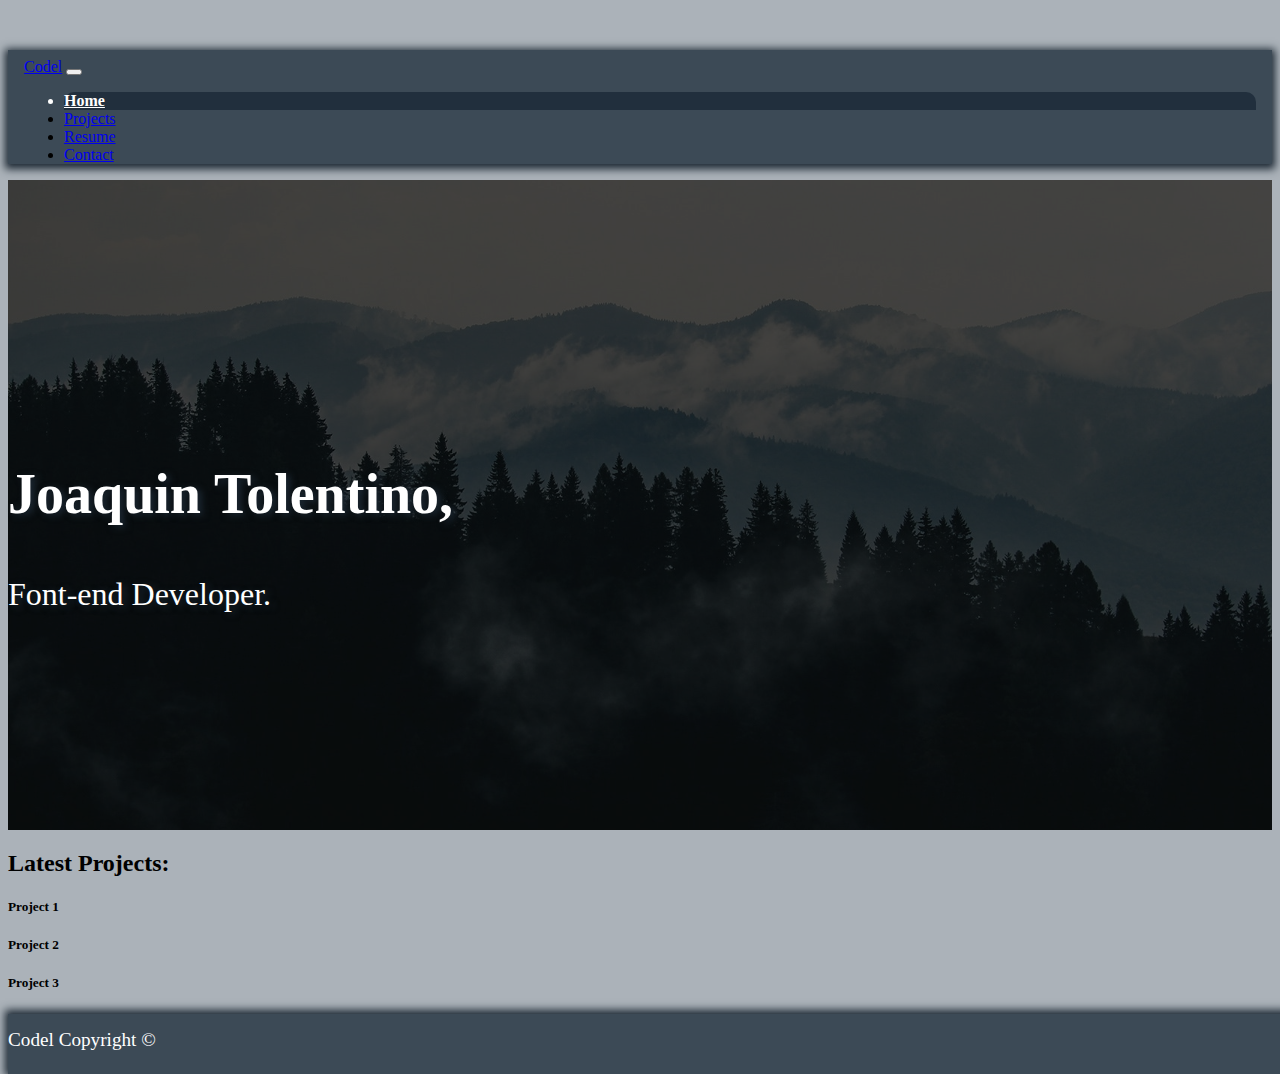
<file: src/index.html>
<!DOCTYPE html>
<html>
  <head>
    <meta charset="utf-8" />
    <meta http-equiv="X-UA-Compatible" content="IE=edge" />
    <title>Home | Joaquin Tolentino</title>
    <meta name="viewport" content="width=device-width, initial-scale=1" />

    <!-- Styles -->
    <link
      rel="stylesheet"
      href="https://stackpath.bootstrapcdn.com/bootstrap/4.2.1/css/bootstrap.min.css"
      integrity="sha384-GJzZqFGwb1QTTN6wy59ffF1BuGJpLSa9DkKMp0DgiMDm4iYMj70gZWKYbI706tWS"
      crossorigin="anonymous"
    />
    <link rel="stylesheet" href="./css/style.css" />
  </head>
  <body>
    <!-- NAVBAR -->
    <nav class="navbar navbar-expand-md navbar-dark fixed-top">
      <div class="container">
        <a href="#" class="navbar-brand">Codel</a>
        <button
          class="navbar-toggler"
          type="button"
          data-toggle="collapse"
          data-target="#navbarCollapse"
        >
          <span class="navbar-toggler-icon"></span>
        </button>

        <div class="collapse navbar-collapse my-lg-0" id="navbarCollapse">
          <ul class="navbar-nav ml-auto px-4">
            <li class="nav-item mx-xl-2 px-2 text-center nav-active">
              <a href="./index.html" class="nav-link">Home</a>
            </li>
            <li class="nav-item mx-xl-2 px-2 text-center">
              <a href="./projects.html" class="nav-link">Projects</a>
            </li>
            <li class="nav-item mx-xl-2 px-2 text-center">
              <a href="./resume.html" class="nav-link">Resume</a>
            </li>
            <li class="nav-item mx-xl-2 px-2 text-center">
              <a href="./contact.html" class="nav-link">Contact</a>
            </li>
          </ul>
        </div>
      </div>
    </nav>

    <!-- HEADER SECTION -->
    <section id="header-section">
      <div class="dark-overlay">
        <div class="home-inner">
          <div class="container">
            <div class="row">
              <div class="col">
                <p>Joaquin Tolentino,</p>
                <p>Font-end Developer.</p>
              </div>
            </div>
          </div>
        </div>
      </div>
    </section>

    <!-- SHOWCASE SECTION -->
    <section id="showcase-section">
      <div class="container">
        <h2 class="pt-4">Latest Projects:</h2>
        <div class="row py-3 d-flex flex-column flex-lg-row justify-content-around m-auto">
          <div class="card align-self-center my-2">
            <div class="card-body">
              <h5 class="card-title .text-primary">Project 1</h5>
            </div>
          </div>
          <div class="card align-self-center my-2">
            <div class="card-body">
              <h5 class="card-title .text-primary">Project 2</h5>
            </div>
          </div>
          <div class="card align-self-center my-2">
            <div class="card-body">
              <h5 class="card-title .text-primary">Project 3</h5>
            </div>
          </div>
        </div>
      </div>
    </section>

    <!-- MAIN FOOTER -->
    <footer id="main-footer">
      <div class="container">
        <div class="row ">
          <div class="col">
              <p class="text-center">Codel Copyright &copy; </p>
          </div>
        </div>
      </div>
    </footer>

    <!-- Scripts -->
    <script
      src="https://code.jquery.com/jquery-3.3.1.slim.min.js"
      integrity="sha384-q8i/X+965DzO0rT7abK41JStQIAqVgRVzpbzo5smXKp4YfRvH+8abtTE1Pi6jizo"
      crossorigin="anonymous"
    ></script>
    <script
      src="https://cdnjs.cloudflare.com/ajax/libs/popper.js/1.14.6/umd/popper.min.js"
      integrity="sha384-wHAiFfRlMFy6i5SRaxvfOCifBUQy1xHdJ/yoi7FRNXMRBu5WHdZYu1hA6ZOblgut"
      crossorigin="anonymous"
    ></script>
    <script
      src="https://stackpath.bootstrapcdn.com/bootstrap/4.2.1/js/bootstrap.min.js"
      integrity="sha384-B0UglyR+jN6CkvvICOB2joaf5I4l3gm9GU6Hc1og6Ls7i6U/mkkaduKaBhlAXv9k"
      crossorigin="anonymous"
    ></script>
  </body>
</html>
</file>
<file: src/css/style.css>
body {
  background: #abb2b9;
  height: 100%;
  margin-top: 50px;
}

/* NAVBAR */

.navbar {
  padding: 0.5rem 1rem 0 1rem;
  box-shadow: 0px 2px 8px 3px #1C2833;
}

.navbar:hover {
  box-shadow: 0px 2px 8px 3px #444E5B;
}

.navbar-dark {
  background: rgba(33, 47, 61, 0.8);
  transition: all 0.7s;
}

.navbar-dark:hover {
  background: #212F3D;
}

.nav-active {
  background: #212F3D;
  color: #fff !important;
  border-top-right-radius: 10px;
  border-top-left-radius: 10px;
  font-weight: 800;
}

.active:hover {
  display: none;
}

.nav-active>.nav-link {
  border-radius: 5px;
  color: #fff !important;
}
.nav-item:hover{
  background: #444E5B;
  transition: all 0.5s;
  border-top-right-radius: 10px;
  border-top-left-radius: 10px;
}

li.nav-active>a {
  color: #212F3D !important;
}

.nav-link:hover {
  color: #fff !important;
}

/* INDEX - HEADER */
#header-section {
  background: url("../img/forest.jpg") no-repeat;
  min-height: 650px;
  background-size: cover;
  background-attachment: fixed;
  background-position: center;
}

.dark-overlay {
  background: rgba(0, 0, 0, 0.7);
  min-height: 650px;
  /* position: absolute; */
  width: 100%;
}

#header-section .home-inner {
  padding-top: 230px;

}

.home-inner p {
  font-size: 2rem;
  line-height: 1.0;
  text-shadow: 4px 2px 7px #1C2833;
  color: #fff;
}

.home-inner p:first-child {
  font-size: 3.5rem;
  font-weight: 700;
}

@media screen and (max-width: 765px) {
  .home-inner p {
    font-size: 1.5rem;
    text-align: center;
  }
  .home-inner p:first-child {
    font-size: 2.5rem;
  }
}

/* INDEX - SHOWCASE */
.card {
  width: 18rem;
}

/* MAIN FOOTER */
#main-footer{
  width: 100%;
  height: 60px;
  background: rgba(33, 47, 61, 0.8);
  box-shadow:0px -1px 8px 3px #1C2833;
  transition: all 0.7s;
  position: absolute;
}

#main-footer:hover {
  background: #212F3D;
  box-shadow: 0px -1px 8px 3px #444E5B;
}

#main-footer p {
  color: #fff;
  margin-top: 15px;
  font-size: 1.2rem;
}
</file>
